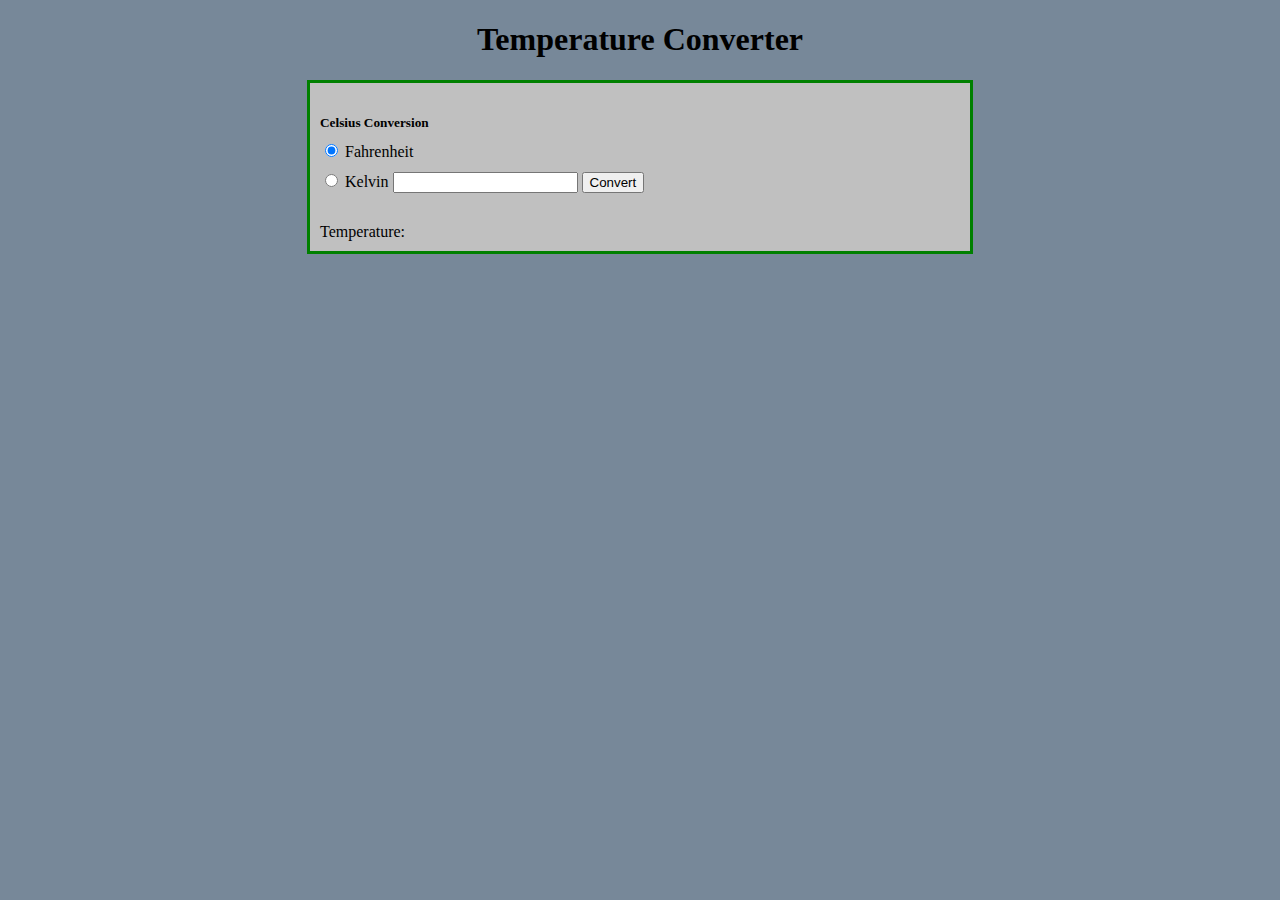
<file: problem4/index.html>
<!doctype html>
<html lang="en">
  <head>
    <!-- Required meta tags -->
    <meta charset="utf-8">
    <meta name="viewport" content="width=device-width, initial-scale=1">

    <link href="https://cdn.jsdelivr.net/npm/bootstrap@5.0.2/dist/css/bootstrap.min.css" rel="stylesheet" integrity="sha384-EVSTQN3/azprG1Anm3QDgpJLIm9Nao0Yz1ztcQTwFspd3yD65VohhpuuCOmLASjC" crossorigin="anonymous">
    <link href='./index.css' rel='stylesheet'>

    <title>Hello, world!</title>
  </head>
  <body>
    <h1 class='title'>Temperature Converter</h1>

    <div class="card dialog">
        <div class="card-body">
            <h5 class="card-title">Celsius Conversion</h5>
            <input type="radio" id="fahrenheit-radio" 
            name="temperature" value="Fahrenheit" checked>
            <label for="fahrenheit-radio">Fahrenheit</label>
            <div class="spacer"></div>
            <input type="radio" id="kelvin-radio"
            name="temperature" value="Fahrenheit">
            <label for="kelvin-radio">Kelvin</label>
            <input type="text" class="form-control" id="celsius-value">
            <button type="button" class="btn btn-primary" id="convert-button">Convert</button>
            <div class="spacer">
            <label for="converted-value" class="form-label">Temperature: </label>
            <div class="converted-value" id="converted-value"></div>
        </div>
      </div>

    <script src="https://cdn.jsdelivr.net/npm/bootstrap@5.0.2/dist/js/bootstrap.bundle.min.js" integrity="sha384-MrcW6ZMFYlzcLA8Nl+NtUVF0sA7MsXsP1UyJoMp4YLEuNSfAP+JcXn/tWtIaxVXM" crossorigin="anonymous"></script>
    <script src='./problem4.js'></script>
  </body>
</html>
</file>
<file: problem4/index.css>
body {
    background-color: lightslategrey;
}

.title {
    text-align: center;
}

.dialog {
    background-color: silver;
    margin: auto;
    width: 50vw;
    border: 3px solid green;
    padding: 10px;
}

.card-title {
    margin-bottom: 10px;
}

.form-control {
    margin-bottom: 20px;
}

.spacer {
    margin-top: 10px;
}

.converted-value {
    font-weight: bold;
}
</file>
